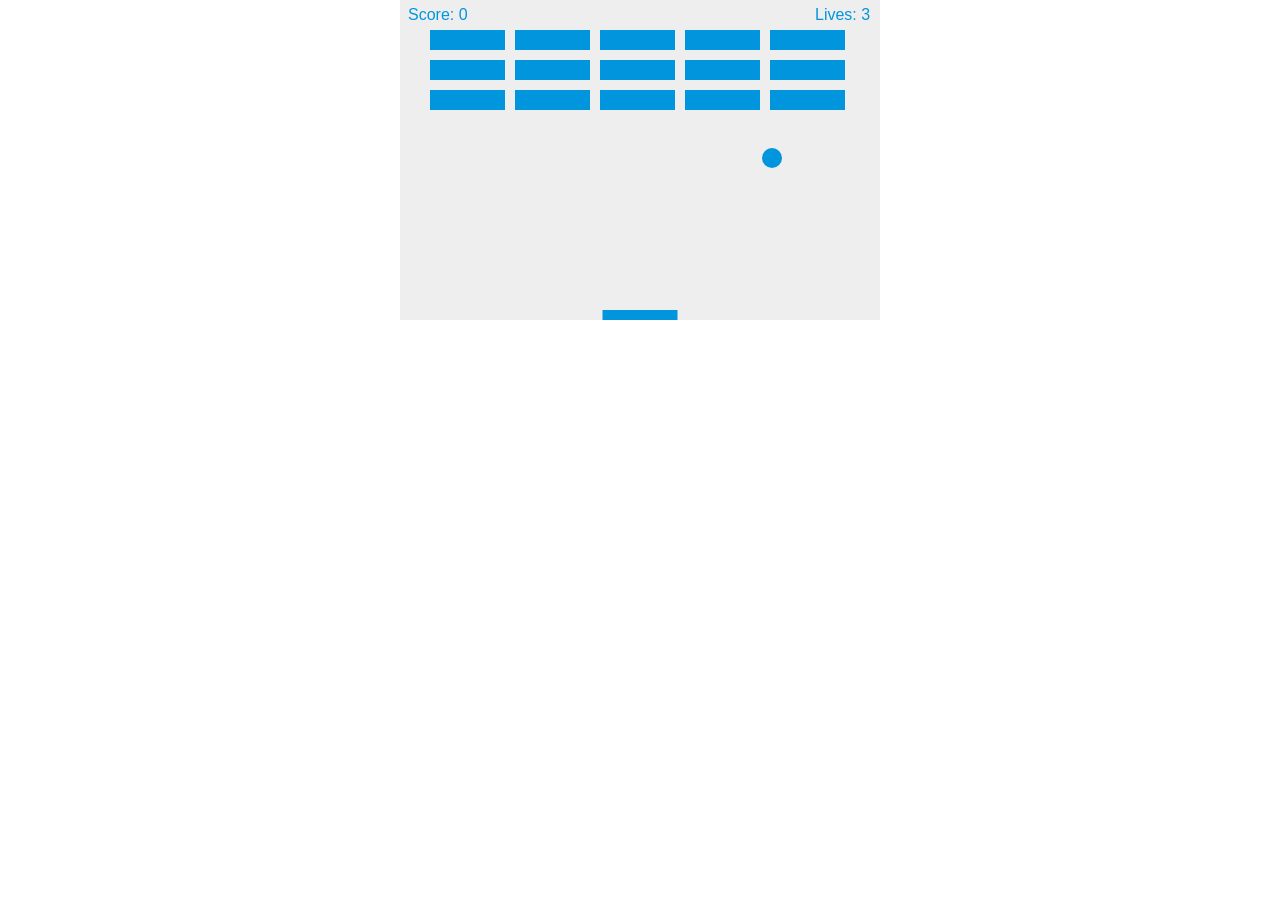
<file: gamesapp/static/games/breakout/index.html>
<!DOCTYPE html>
<html>
<head>
    <meta charset="utf-8" />
    <title>Gamedev Canvas Workshop</title>
    <style>
    	* { padding: 0; margin: 0; }
    	canvas { background: #eee; display: block; margin: 0 auto; }
    </style>
</head>
<body>

<canvas id="myCanvas" width="480" height="320"></canvas>

<script>
var canvas=document.getElementById("myCanvas");
var ctx = canvas.getContext("2d");
var ballRadius=10;
//to move

var x=canvas.width/2;
var y=canvas.height-30;
var dx=2;
var dy=-2;
var paddleHeight=10;
var paddleWidth=75;
var paddleX=(canvas.width-paddleWidth)/2;
var rightPressed= false;
var leftPressed=false;
var brickRowCount = 3;
var brickColumnCount = 5;
var brickWidth = 75;
var brickHeight = 20;
var brickPadding = 10;
var brickOffsetTop = 30;
var brickOffsetLeft = 30;
var score = 0;
var totalScore = 0;
var lives = 3;
document.addEventListener("keydown",keyDownHandler,false);
document.addEventListener("keyup",keyUpHandler,false);

var bricks = [];
for(c=0; c<brickColumnCount; c++) {
    bricks[c] = [];
    for(r=0; r<brickRowCount; r++) {
         bricks[c][r] = { x: 0, y: 0, status: 1 };
    }
}

function keyDownHandler(e){
	if(e.keyCode==39){

		rightPressed=true;

		}
		else if(e.keyCode==37){

		leftPressed=true;

		}

	}

function keyUpHandler(e){

	if(e.keyCode==39){

		rightPressed=false;
	}
	else if(e.keyCode==37){

		leftPressed=false;

		}
	}

function drawBall(){
	ctx.beginPath();
	ctx.arc(x,y,ballRadius,0,2*Math.PI);
	ctx.fillstyle="#0033FF";
	ctx.fillStroke="#0033FF";
	ctx.Stroke="10"
	ctx.fill();
	ctx.closePath();
	}

function drawPaddle(){
	ctx.beginPath();
	ctx.rect(paddleX,canvas.height-paddleHeight,paddleWidth,paddleHeight);
	ctx.fillstyle="#0095DD";
	ctx.fill();
	ctx.closePath();
	}
function drawBricks() {
    for(c=0; c<brickColumnCount; c++) {
        for(r=0; r<brickRowCount; r++) {
            if(bricks[c][r].status == 1) {
                var brickX = (c*(brickWidth+brickPadding))+brickOffsetLeft;
                var brickY = (r*(brickHeight+brickPadding))+brickOffsetTop;
                bricks[c][r].x = brickX;
                bricks[c][r].y = brickY;
                ctx.beginPath();
                ctx.rect(brickX, brickY, brickWidth, brickHeight);
                ctx.fillStyle = "#0095DD";
                ctx.fill();
                ctx.closePath();
            }
        }
    }
}

function collisionDetection() {
    for(c=0; c<brickColumnCount; c++) {
        for(r=0; r<brickRowCount; r++) {
            var b = bricks[c][r];
            if(b.status == 1) {
                if(x > b.x && x < b.x+brickWidth && y > b.y && y < b.y+brickHeight) {
                    dy = -dy;
                    b.status = 0;
                    totalScore += 100;
                    score++;
                    if(score == brickRowCount*brickColumnCount) {
                        alert("You won! Congratulations! Your score is " +totalScore*lives);
			giveScore();
                        document.location.reload();
                    }
                }
            }
        }
    }
}

function drawScore() {
    ctx.font = "16px Arial";
    ctx.fillStyle = "#0095DD";
    ctx.fillText("Score: "+totalScore, 8, 20);
}

function drawLives() {
    ctx.font = "16px Arial";
    ctx.fillStyle = "#0095DD";
    ctx.fillText("Lives: "+lives, canvas.width-65, 20);
}

function draw(){
	ctx.clearRect(0,0,canvas.width,canvas.height);
	drawBricks();
	drawBall();
	drawPaddle();
  drawScore();
  drawLives();
	collisionDetection();

 if(x + dx > canvas.width-ballRadius || x + dx < ballRadius) {
        dx = -dx;
    }
    if(y + dy < ballRadius) {
        dy = -dy;
    }
    else if(y + dy > canvas.height-ballRadius) {
        if(x > paddleX && x < paddleX + paddleWidth) {
			 if(y= y-paddleHeight){
            dy = -dy  ;
			 }
        }
        else {
          lives--;
          if(!lives) {
            alert("GAME OVER");
            document.location.reload();
          }
          else {
            x = canvas.width/2;
            y = canvas.height-30;
            dx = 2;
            dy = -2;
            paddleX = (canvas.width-paddleWidth)/2;
          }
        }
    }

	if(rightPressed && paddleX<canvas.width-paddleWidth){
		paddleX+=7;
		}

	 else if(leftPressed && paddleX>0 ){
		 paddleX-=7;
		 }

		   x=x+dx;
	     y=y+dy;
       requestAnimationFrame(draw);
	}

document.addEventListener("mousemove", mouseMoveHandler, false);
function mouseMoveHandler(e) {
    var relativeX = e.clientX - canvas.offsetLeft;
    if(relativeX > 0 && relativeX < canvas.width) {
        paddleX = relativeX - paddleWidth/2;
    }
}
draw();
	
function giveScore() {
	// Put function here to push score to database
}
</script>

</body>
</html>
</file>
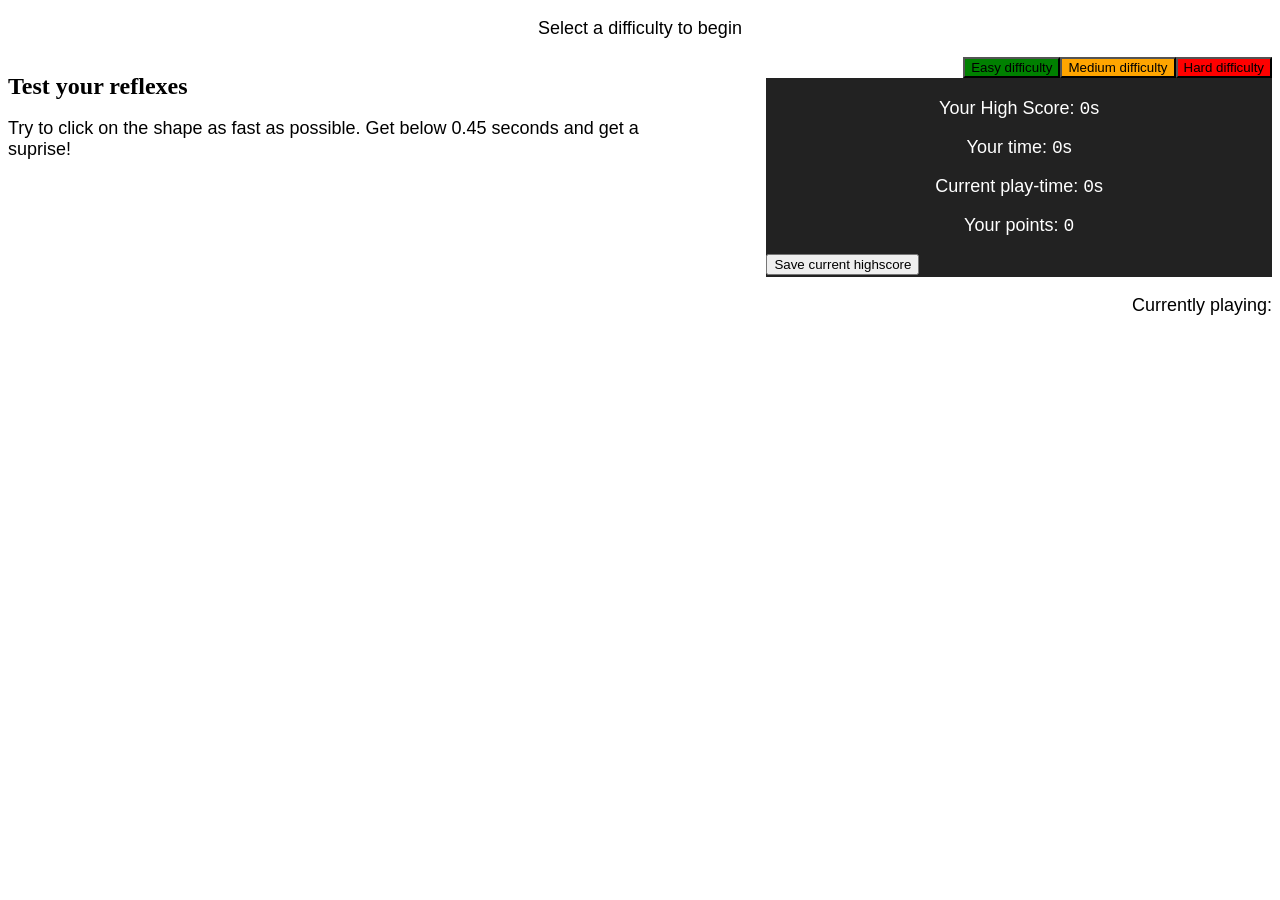
<file: gamesapp/static/games/quickclick/index.html>
<!DOCTYPE html>
<html>
<head>
    <meta charset="UTF-8">
    <style>
        #myCanvas {
            position: fixed;
            top: 0px;
            left: 0px;
            width: 100%;
            height: 100%;
            margin: 0px;
        }

        h1 {
            font-size: 24px;
        }

        p {
            font-size: 18px;
            font-family: arial, sans-serif;
            text-align: center;
        }

        p2 {
            text-align: right;
        }

        p span {
            font-family: "Courier New", monospace;
        }

        #instructions {
            width: 50%;
            position: relative;
            float: left;
        }

        #instructions p {
            text-align: left;
        }

        #scoreBoard {
            width: 40%;
            padding: 2px 0;
            margin-left: 10%;
            background-color: #222;
            color: white;
            position: relative;
            float: left;
        }

        #nameIntro {
            position: relative;
            float: right;
            font-family: "Courier New";
        }

        #boxE {
            height: 200px;
            width: 200px;
            display: none;
            position: relative;
        }

        #boxM {
            height: 100px;
            width: 100px;
            display: none;
            position: relative;
        }

        #boxH {
            height: 50px;
            width: 50px;
            display: none;
            position: relative;
        }

        #hard {
            position: relative;
            float: right;
            background-color: red;
        }

        #medium {
            position: relative;
            float: right;
            background-color: orange;
        }

        #easy {
            position: relative;
            float: right;
            background-color: green;
        }
    </style>
</head>
<body>

<script src="http://code.jquery.com/jquery-1.9.1.js"></script>
<script src="http://ajax.googleapis.com/ajax/libs/jquery/1.9.1/jquery.min.js"></script>
<p id="start">Select a difficulty to begin</p>
<button id="hard">Hard difficulty</button>
<button id="medium">Medium difficulty</button>
<button id="easy">Easy difficulty</button>

<div id="rectangle"></div>
<div id="instructions">
    <h1>Test your reflexes</h1>
    <p>Try to click on the shape as fast as possible. Get below 0.45 seconds and get a suprise!</p>
</div>
<div id="scoreBoard">
    <p>Your High Score: <span id="highScore">0</span>s</p>
    <p>Your time: <span id="time">0</span>s</p>
    <p>Current play-time: <span id="counter">0</span>s</p>
    <p>Your points: <span id="score">0</span></p>
    <button class="savescore"> Save current highscore </button>
</div>

<div id="nameIntro">
    <p>Currently playing:<span id="name"></span></p>
</div>

<div id="boxE"></div>
<div id="boxM"></div>
<div id="boxH"></div>
<script>
    var clickedTime;
    var createdTime;
    var reactionTime;
    var highScore = [];
    var score = [];
    var sec = 0;


    //-----------------------------------------------------------------------------

    //Easy difficulty

    function makeBoxE() {


        //Set the properties for the box within the game will be played and the properties for the shape

        var hue = 'rgb(' + (Math.floor(Math.random() * 256)) + ',' + (Math.floor(Math.random() * 256)) + ',' + (Math.floor(Math.random() * 256)) + ')';
        var time = Math.random() * 5000;
        var windowHeight = window.innerHeight; //Responsible for the scaling of the website
        var windowWidth = window.innerWidth; //Responsible for the scaling of the website
        var top = (Math.random() * (windowHeight - 400) + 200);
        var left = Math.random() * (windowWidth - 200);
        var shape = Math.random() * 50;

        //Create the shape using the previously stated properties
        setTimeout(function () {
            document.getElementById("boxE").style.display = "block";
            document.getElementById("boxE").style.background = hue;
            document.getElementById("boxE").style.top = top + "px";
            document.getElementById("boxE").style.left = left + "px";
            document.getElementById("boxE").style.borderRadius = shape + "%";
            createdTime = Date.now();
        }, time);


        //Set the color of the highScore counter red if you beat your high score!
        if (highScore.length > 0 && reactionTime == highScore[0]) {
            document.getElementById("highScore").style.color = "red";
        } else {
            document.getElementById("highScore").style.color = "white";
        }
        //Some easter eggs.. Heheh
        if (reactionTime < 0.45) {
            confirm("Congratulations! You have beaten the game!\nAs for the suprise..");
            alert("There is no suprise, neither is there an end!\nYou just keep on playing..and playing.. and playing");
        }
        if (reactionTime == 0.666) {
            alert("SATAN!");
        }


//Calculate your reaction time and pushes it in the high score array to compare whether your time is better than your previous best
        document.getElementById("boxE").onclick = function () {
            clickedTime = Date.now();
            reactionTime = (clickedTime - createdTime) / 1000;
            reactionTimeRaw = clickedTime - createdTime;
            points = 2000 - reactionTimeRaw;
            if (points < 0) {
                points -= points;
            }
            score.push(points);
            score.sort(function (a, b) {
                return b - a
            });
            document.getElementById("score").innerHTML = score[0];
            highScore.push(reactionTime);
            highScore.sort(function (a, b) {
                return a - b
            });
            document.getElementById("highScore").innerHTML = highScore[0];
            document.getElementById("time").innerHTML = reactionTime;
            this.style.display = "none";

            makeBoxE();
        }
    }

    //-----------------------------------------------------------------------------

    //Medium difficulty

    function makeBoxM() {



        //Set the properties for the box within the game will be played and the properties for the shape

        var hue = 'rgb(' + (Math.floor(Math.random() * 256)) + ',' + (Math.floor(Math.random() * 256)) + ',' + (Math.floor(Math.random() * 256)) + ')';
        var time = Math.random() * 5000;
        var windowHeight = window.innerHeight; //Responsible for the scaling of the website
        var windowWidth = window.innerWidth; //Responsible for the scaling of the website
        var top = (Math.random() * (windowHeight - 400) + 200);
        var left = Math.random() * (windowWidth - 200);
        var shape = Math.random() * 50;

        //Create the shape using the previously stated properties
        setTimeout(function () {
            document.getElementById("boxM").style.display = "block";
            document.getElementById("boxM").style.background = hue;
            document.getElementById("boxM").style.top = top + "px";
            document.getElementById("boxM").style.left = left + "px";
            document.getElementById("boxM").style.borderRadius = shape + "%";
            createdTime = Date.now();
        }, time);


        //Set the color of the highScore counter red if you beat your high score!
        if (highScore.length > 0 && reactionTime == highScore[0]) {
            document.getElementById("highScore").style.color = "red";
        } else {
            document.getElementById("highScore").style.color = "white";
        }
        //Some easter eggs.. Heheh
        if (reactionTime < 0.35) {
            confirm("Congratulations! You have beaten the game!\nAs for the suprise..");
            alert("There is no suprise, neither is there an end!\nYou just keep on playing..and playing.. and playing");
        }
        if (reactionTime == 0.666) {
            alert("SATAN!");
        }

//Calculate your reaction time and pushes it in the high score array to compare whether your time is better than your previous best
        document.getElementById("boxM").onclick = function () {
            clickedTime = Date.now();
            reactionTime = (clickedTime - createdTime) / 1000;
            reactionTimeRaw = clickedTime - createdTime;
            points = 2000 - reactionTimeRaw;
            if (points < 0) {
                points -= points;
            }
            score.push(points);
            score.sort(function (a, b) {
                return b - a
            });
            document.getElementById("score").innerHTML = score[0];
            highScore.push(reactionTime);
            highScore.sort(function (a, b) {
                return a - b
            });
            document.getElementById("highScore").innerHTML = highScore[0];
            document.getElementById("time").innerHTML = reactionTime;
            this.style.display = "none";

            makeBoxM();
        }
    }

    //-----------------------------------------------------------------------------

    //Hard difficulty

    function makeBoxH() {

        //Set the properties for the box within the game will be played and the properties for the shape

        var hue = 'rgb(' + (Math.floor(Math.random() * 256)) + ',' + (Math.floor(Math.random() * 256)) + ',' + (Math.floor(Math.random() * 256)) + ')';
        var time = Math.random() * 5000;
        var windowHeight = window.innerHeight; //Responsible for the scaling of the website
        var windowWidth = window.innerWidth; //Responsible for the scaling of the website
        var top = (Math.random() * (windowHeight - 400) + 200);
        var left = Math.random() * (windowWidth - 200);
        var shape = Math.random() * 50;

        //Create the shape using the previously stated properties
        setTimeout(function () {
            document.getElementById("boxH").style.display = "block";
            document.getElementById("boxH").style.background = hue;
            document.getElementById("boxH").style.top = top + "px";
            document.getElementById("boxH").style.left = left + "px";
            document.getElementById("boxH").style.borderRadius = shape + "%";
            createdTime = Date.now();
        }, time);


        //Set the color of the highScore counter red if you beat your high score!
        if (highScore.length > 0 && reactionTime == highScore[0]) {
            document.getElementById("highScore").style.color = "red";
        } else {
            document.getElementById("highScore").style.color = "white";
        }
        //Some easter eggs.. Heheh
        if (reactionTime < 0.35) {
            confirm("Congratulations! You have beaten the game!\nAs for the suprise..");
            alert("There is no suprise, neither is there an end!\nYou just keep on playing..and playing.. and playing");
        }
        if (reactionTime == 0.666) {
            alert("SATAN!");
        }


//Calculate your reaction time and pushes it in the high score array to compare whether your time is better than your previous best
        document.getElementById("boxH").onclick = function () {
            clickedTime = Date.now();
            reactionTime = (clickedTime - createdTime) / 1000;
            reactionTimeRaw = clickedTime - createdTime;
            points = 2000 - reactionTimeRaw;
            if (points < 0) {
                points -= points;
            }
            score.push(points);
            score.sort(function (a, b) {
                return b - a
            });
            document.getElementById("score").innerHTML = score[0];
            highScore.push(reactionTime);
            highScore.sort(function (a, b) {
                return a - b
            });
            document.getElementById("highScore").innerHTML = highScore[0];
            document.getElementById("time").innerHTML = reactionTime;
            this.style.display = "none";

            makeBoxH();
        }
    }
    function giveScore() {
        
    }

    function stopMH() {
        document.getElementById("medium").style.visibility = "hidden";
        document.getElementById("hard").style.visibility = "hidden";
        document.getElementById("start").style.display = "none";
        makeBoxE();
    }
    function stopEH() {
        document.getElementById("easy").style.visibility = "hidden";
        document.getElementById("hard").style.visibility = "hidden";
        document.getElementById("start").style.display = "none";
        makeBoxM();
    }
    function stopEM() {
        document.getElementById("medium").style.visibility = "hidden";
        document.getElementById("easy").style.visibility = "hidden";
        document.getElementById("start").style.display = "none";
        makeBoxH();
    }

    //document.getElementById("easy").onclick=makeBoxE;
    document.getElementById("easy").onclick = stopMH;
    //document.getElementById("medium").onclick=makeBoxM;
    document.getElementById("medium").onclick = stopEH;
    //document.getElementById("hard").onclick=makeBoxH;
    document.getElementById("hard").onclick = stopEM;
    //Push high score to database
    document.getElementById("savescore").onclick = giveScore();
    document.getElementById("savescore").onclick = document.location.reload();

    function pad(val) {
        return val > 9 ? val : "0" + val;
    }
    setInterval(function () {
        document.getElementById("counter").innerHTML = pad(++sec);
    }, 1000);

</script>


</body>


</html>
</file>
